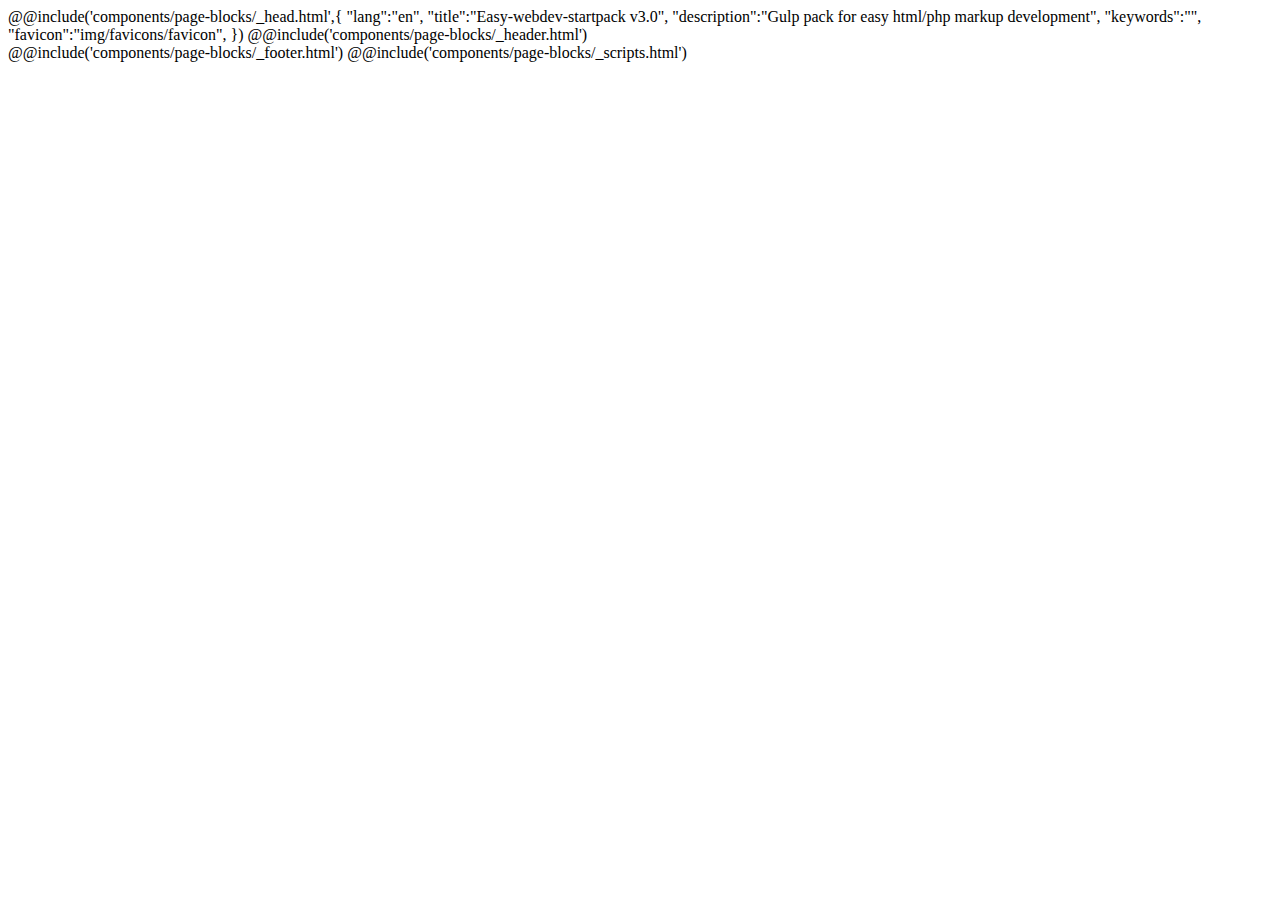
<file: src/index.html>
<!DOCTYPE html>
@@include('components/page-blocks/_head.html',{
"lang":"en",
"title":"Easy-webdev-startpack v3.0",
"description":"Gulp pack for easy html/php markup development",
"keywords":"",
"favicon":"img/favicons/favicon",
})

<body>
	@@include('components/page-blocks/_header.html')
	<main class="main"></main>
	@@include('components/page-blocks/_footer.html')
	@@include('components/page-blocks/_scripts.html')
</body>

</html>
</file>
